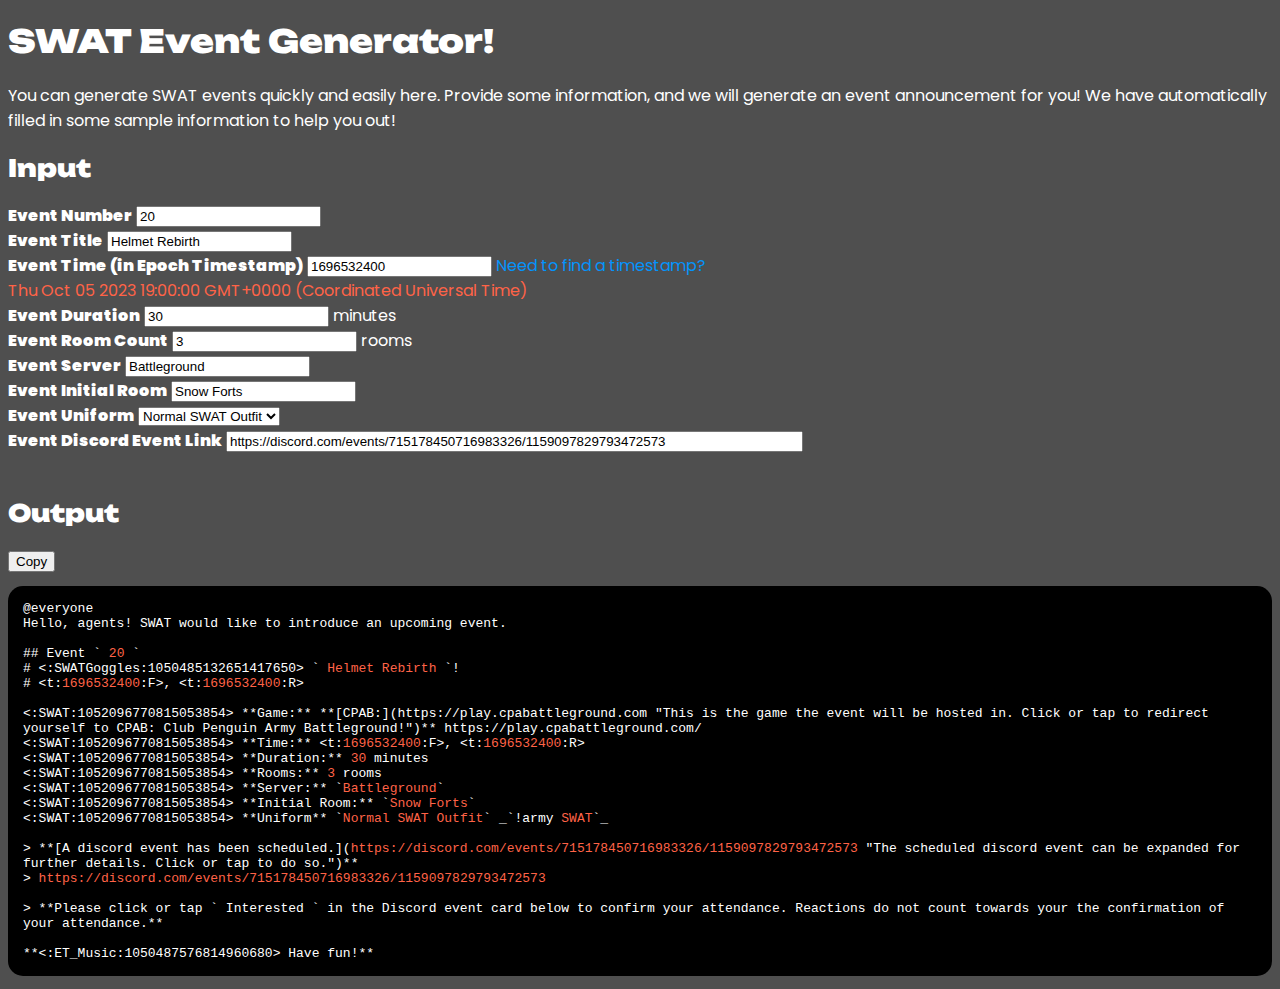
<file: Events.html>
<!DOCTYPE html>

<html>

  <head>

    <meta charset="utf-8">
    <meta name="viewport" content="width=device-width">
    <title>SWAT Event Generator</title>
    <link href="Index.css" rel="stylesheet" type="text/css" />

  </head>

  <body>

    <h1>SWAT Event Generator!</h1>
    <p>You can generate SWAT events quickly and easily here. Provide some information, and we will generate an event announcement for you! We have automatically filled in some sample information to help you out!</p>

    <h2>Input</h2>

    <label>Event Number</label>
    <input type="number" value="20" oninput="Set('EventNumber', this.value)"></input>

    <br>

    <label>Event Title</label>
    <input value="Helmet Rebirth" oninput="Set('EventTitle', this.value)"></input>

    <br>

    <label>Event Time (in Epoch Timestamp)</label>
    <input type="number" value="1696532400" oninput="Set('EventTime', this.value)"></input> <a href="https://www.unixtimestamp.com/" target="_blank">Need to find a timestamp?</a>
    <br>
    <span class="InterprettedEventTime">Calculating Event Time...</span>

    <br>

    <label>Event Duration</label>
    <input type="number" value="30" oninput="Set('EventDuration', this.value)"></input> minutes

    <br>

    <label>Event Room Count</label>
    <input type="number" value="3" oninput="Set('EventRoomCount', this.value)"></input> rooms

    <br>

    <label>Event Server</label>
    <input value="Battleground" oninput="Set('EventServer', this.value)"></input>

    <br>

    <label>Event Initial Room</label>
    <input value="Snow Forts" oninput="Set('EventInitialRoom', this.value)"></input>

    <br>

    <label>Event Uniform</label>
    <select oninput="Set('EventUniform', this.value)">
      <option value="Normal SWAT Outfit">Normal SWAT Outfit</option>
      <option value="SWAT Arctic Ops Outfit">SWAT Arctic Ops</option>
      <option value="SWAT Strikers Outfit">SWAT Strikers</option>
    </select>

    <br>

    <label>Event Discord Event Link</label>
    <input value="https://discord.com/events/715178450716983326/1159097829793472573" oninput="Set('EventDiscordEventLink', this.value)" size="69"></input>

    <br>
    <br>

    <h2>Output</h2>

    <button onclick="CopyOutput(this)">Copy</button>

    <pre id="Output" contenteditable>@everyone
Hello, agents! SWAT would like to introduce an upcoming event.

## Event ` <span class="EventNumber">20</span> `
# &lt;:SWATGoggles:1050485132651417650&gt; ` <span class="EventTitle">Helmet Rebirth</span> `!
# &lt;t:<span class="EventTime">1696532400</span>:F&gt;, &lt;t:<span class="EventTime">1696532400</span>:R&gt;

&lt;:SWAT:1052096770815053854&gt; **Game:** **[CPAB:](https://play.cpabattleground.com "This is the game the event will be hosted in. Click or tap to redirect yourself to CPAB: Club Penguin Army Battleground!")** https://play.cpabattleground.com/
&lt;:SWAT:1052096770815053854&gt; **Time:** &lt;t:<span class="EventTime">1696532400</span>:F&gt;, &lt;t:<span class="EventTime">1696532400</span>:R&gt;
&lt;:SWAT:1052096770815053854&gt; **Duration:** <span class="EventDuration">30</span> minutes
&lt;:SWAT:1052096770815053854&gt; **Rooms:** <span class="EventRoomCount">3</span> rooms
&lt;:SWAT:1052096770815053854&gt; **Server:** `<span class="EventServer">Battleground</span>`
&lt;:SWAT:1052096770815053854&gt; **Initial Room:** `<span class="EventInitialRoom">Snow Forts</span>`
&lt;:SWAT:1052096770815053854&gt; **Uniform** `<span class="EventUniform">Normal SWAT Outfit</span>` _`!army <span class="EventUniformCommand">SWAT</span>`_

> **[A discord event has been scheduled.](<span class="EventDiscordEventLink">https://discord.com/events/715178450716983326/1159097829793472573</span> "The scheduled discord event can be expanded for further details. Click or tap to do so.")**
> <span class="EventDiscordEventLink">https://discord.com/events/715178450716983326/1159097829793472573</span>

> **Please click or tap ` Interested ` in the Discord event card below to confirm your attendance. Reactions do not count towards your the confirmation of your attendance.**

**&lt;:ET_Music:1050487576814960680&gt; Have fun!**</pre>

    <script src="Events.js"></script>

  </body>

</html>
</file>
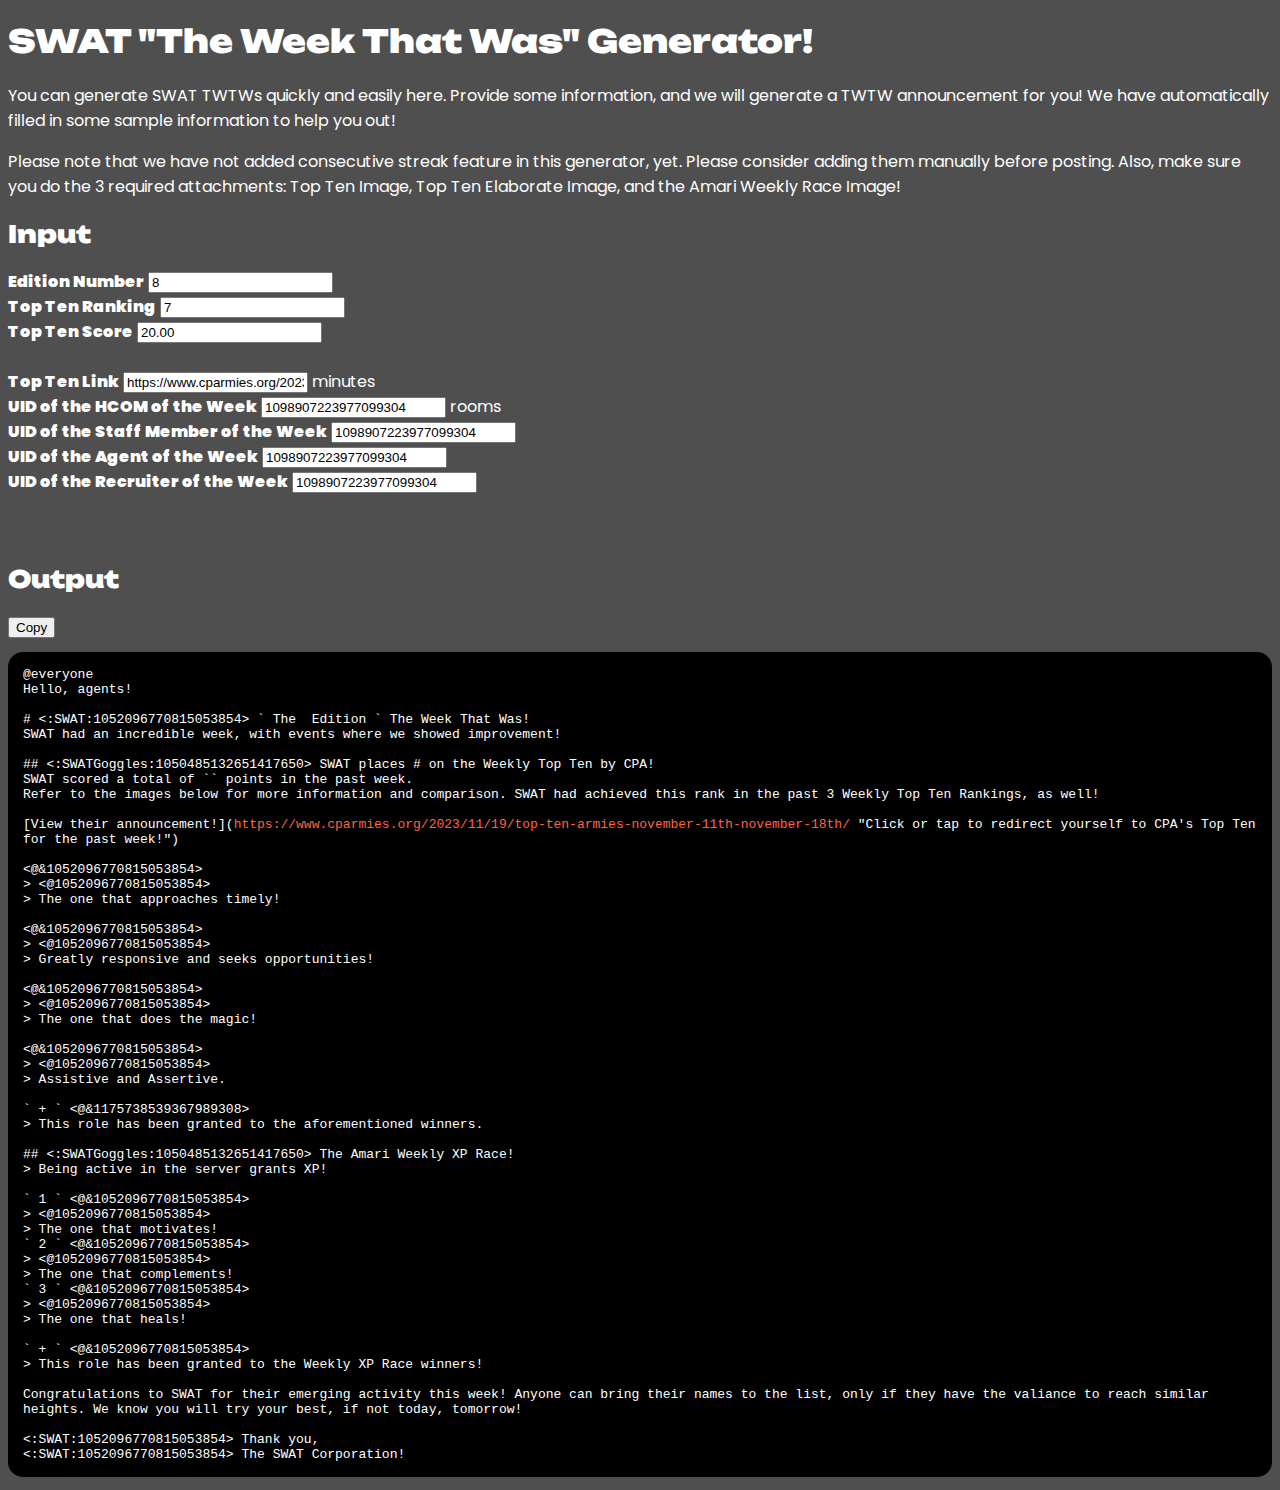
<file: TWTW.html>
<!DOCTYPE html>

<html>

  <head>

    <meta charset="utf-8">
    <meta name="viewport" content="width=device-width">
    <title>SWAT Event Generator</title>
    <link href="Index.css" rel="stylesheet" type="text/css" />

  </head>

  <body>

    <h1>SWAT "The Week That Was" Generator!</h1>
    <p>You can generate SWAT TWTWs quickly and easily here. Provide some information, and we will generate a TWTW announcement for you! We have automatically filled in some sample information to help you out!</p>
    <p>Please note that we have not added consecutive streak feature in this generator, yet. Please consider adding them manually before posting. Also, make sure you do the 3 required attachments: Top Ten Image, Top Ten Elaborate Image, and the Amari Weekly Race Image!</p>

    <h2>Input</h2>

    <label>Edition Number</label>
    <input type="number" value="8" oninput="Set('EditionNumber', this.value)"></input>

    <br>

    <label>Top Ten Ranking</label>
    <input value="7" oninput="Set('TopTenRanking', this.value)"></input>

    <br>

    <label>Top Ten Score</label>
    <input type="number" value="20.00" oninput="Set('TopTenScore', this.value)"></input>
    <br>

    <br>

    <label>Top Ten Link</label>
    <input type="url" value="https://www.cparmies.org/2023/11/19/top-ten-armies-november-11th-november-18th/" oninput="Set('TopTenLink', this.value)"></input> minutes

    <br>

    <label>UID of the HCOM of the Week</label>
    <input type="number" value="1098907223977099304" oninput="Set('HCOMOfTheWeek', this.value)"></input> rooms

    <br>

    <label>UID of the Staff Member of the Week</label>
    <input type="number" value="1098907223977099304" oninput="Set('StaffMemberOfTheWeek', this.value)"></input>

    <br>

    <label>UID of the Agent of the Week</label>
    <input type="number" value="1098907223977099304" oninput="Set('AgentOfTheWeek', this.value)"></input>

    <br>

    <label>UID of the Recruiter of the Week</label>
    <input type="number" value="1098907223977099304" oninput="Set('RecruiterOfTheWeek', this.value)"></input>

    <br>

    <br>
    <br>

    <h2>Output</h2>

    <button onclick="CopyOutput(this)">Copy</button>

    <pre id="Output" contenteditable>@everyone
Hello, agents!

# <:SWAT:1052096770815053854> ` The <span class="EditionNumber"></span> Edition ` The Week That Was!
SWAT had an incredible week, with events where we showed improvement!

## <:SWATGoggles:1050485132651417650> SWAT places #<span class="TopTenRanking"></span> on the Weekly Top Ten by CPA!
SWAT scored a total of `<span class="TopTenPoints"></span>` points in the past week.
Refer to the images below for more information and comparison. SWAT had achieved this rank in the past 3 Weekly Top Ten Rankings, as well!

[View their announcement!](<span class="TopTenLink">https://www.cparmies.org/2023/11/19/top-ten-armies-november-11th-november-18th/</span> "Click or tap to redirect yourself to CPA's Top Ten for the past week!")

&lt;@&1052096770815053854&gt;
> &lt;@1052096770815053854&gt;
> The one that approaches timely!

&lt;@&1052096770815053854&gt;
> &lt;@1052096770815053854&gt;
> Greatly responsive and seeks opportunities!

&lt;@&1052096770815053854&gt;
> &lt;@1052096770815053854&gt;
> The one that does the magic!

&lt;@&1052096770815053854&gt;
> &lt;@1052096770815053854&gt;
> Assistive and Assertive.

` + ` <@&1175738539367989308>
> This role has been granted to the aforementioned winners.

## &lt;:SWATGoggles:1050485132651417650&gt; The Amari Weekly XP Race!
> Being active in the server grants XP!

` 1 ` &lt;@&1052096770815053854&gt;
> &lt;@1052096770815053854&gt;
> The one that motivates!
` 2 ` &lt;@&1052096770815053854&gt;
> &lt;@1052096770815053854&gt;
> The one that complements!
` 3 ` &lt;@&1052096770815053854&gt;
> &lt;@1052096770815053854&gt;
> The one that heals!

` + ` &lt;@&1052096770815053854&gt;
> This role has been granted to the Weekly XP Race winners!

Congratulations to SWAT for their emerging activity this week! Anyone can bring their names to the list, only if they have the valiance to reach similar heights. We know you will try your best, if not today, tomorrow!

&lt;:SWAT:1052096770815053854&gt; Thank you,
&lt;:SWAT:1052096770815053854&gt; The SWAT Corporation!
</pre>

    <script src="TWTW.js"></script>

  </body>

</html>
</file>
<file: Index.css>
@import url('https://fonts.googleapis.com/css2?family=Poppins&family=Unbounded:wght@900&display=swap');

body {
  background: #4F4F4F;
  color: white;
  font-family: 'Poppins', sans-serif;
}

h1,
h2,
h3,
h4,
h5,
h6 {
  font-family: 'Unbounded';
  font-weight: 900;
}

span {
  color: tomato;
}

a {
  color: #0394FC;
  text-decoration: none;
}

label {
  font-weight: 900;
}

pre {
  background: black;
  padding: 15px;
  border-radius: 15px;
  overflow-x: auto;
  white-space: pre-wrap;
  word-wrap: break-word;
}
</file>
